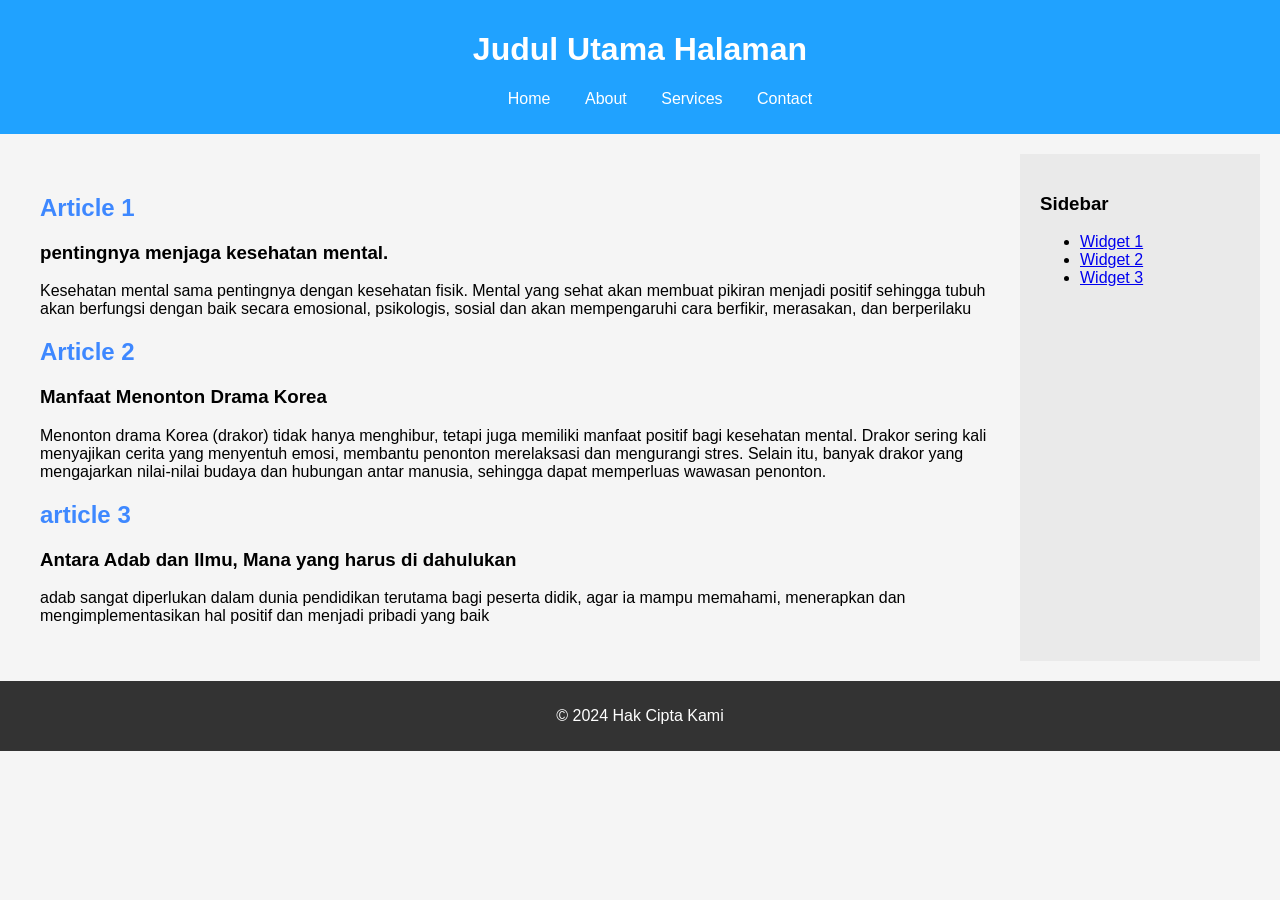
<file: pertemuan4.html>
<!DOCTYPE html>
<html lang="en">
<head>
    <meta charset="UTF-8">
    <meta name="viewport" content="width=device-width, initial-scale=1.0">
    <title>pertemuan4 </title>
</head>
<body>
    <!DOCTYPE html>
<html lang="id">
<head>
    <meta charset="UTF-8">
    <meta name="viewport" content="width=device-width, initial-scale=1.0">
    <link rel="stylesheet" href="pertemuan4.css">
    <title>Judul Utama Halaman</title>
</head>
<body>
    <header>
        <h1>Judul Utama Halaman</h1>
        <nav>
            <ul>
                <li><a href="#">Home</a></li>
                <li><a href="#">About</a></li>
                <li><a href="#">Services</a></li>
                <li><a href="#">Contact</a></li>
            </ul>
        </nav>
    </header>

    <main>
        <section class="articles">
            <article>
                <h2>Article 1</h2>
                <h1>pentingnya menjaga kesehatan mental.</h1>
                <p>
                    Kesehatan mental sama pentingnya dengan kesehatan fisik. Mental yang sehat akan membuat pikiran menjadi positif sehingga tubuh akan berfungsi dengan baik secara emosional, psikologis, sosial dan akan mempengaruhi cara berfikir, merasakan, dan berperilaku</p>
            </article>
            <article>
                <h2>Article 2</h2>
                <h1>Manfaat Menonton Drama Korea</h1>
                <p> 
                  Menonton drama Korea (drakor) tidak hanya menghibur, tetapi juga memiliki manfaat positif bagi kesehatan mental. Drakor sering kali menyajikan cerita yang menyentuh emosi, membantu penonton merelaksasi dan mengurangi stres. Selain itu, banyak drakor yang mengajarkan nilai-nilai budaya dan hubungan antar manusia, sehingga dapat memperluas wawasan penonton.</p>
            </article>
            <article>
                <h2> article 3</h2>
                <h1> Antara Adab dan Ilmu, Mana yang harus di dahulukan </h1>
                <p>adab sangat diperlukan dalam dunia pendidikan terutama bagi peserta didik, agar ia mampu memahami, menerapkan dan mengimplementasikan hal positif dan menjadi pribadi yang baik </p>
            </article>
            <!-- Saya mau menambahkan artikel lagi pak, tapi saya bingung :v -->
        </section>

        <aside class="sidebar">
            <h3>Sidebar</h3>
            <ul>
                <li><a href="https://rsudbendan.pekalongankota.go.id/berita/cara-menjaga-kesehatan-mental.html#:~:text=SAMA%20RS%20(SISARASA)-,CARA%20MENJAGA%20KESEHATAN%20MENTAL,-RSUD%20BENDAN">Widget 1</a></li>
                <li><a href="https://www.alodokter.com/manfaat-menonton-drama-korea-untuk-kesehatan-mental#:~:text=Ketahui%205%20Manfaat%20Menonton%20Drama%20Korea%20untuk%20Kesehatan%20Mental "> Widget 2</a></li>
                <li><a href="https://alazharasysyarifsumut.sch.id/antara-adab-dan-ilmu-mana-yang-harus-di-dahulukan/#:~:text=Informasi%20Terbaru-,Antara%20Adab%20dan%20Ilmu%2C%20Mana%20yang%20harus%20di%20dahulukan,-Agustus%2016%2C%202022">Widget 3</a></li>
            </ul>
        </aside>
    </main>

    <footer>
        <p>© 2024 Hak Cipta Kami</p>
    </footer>
</body>
</html>
</body>
</html>
</file>
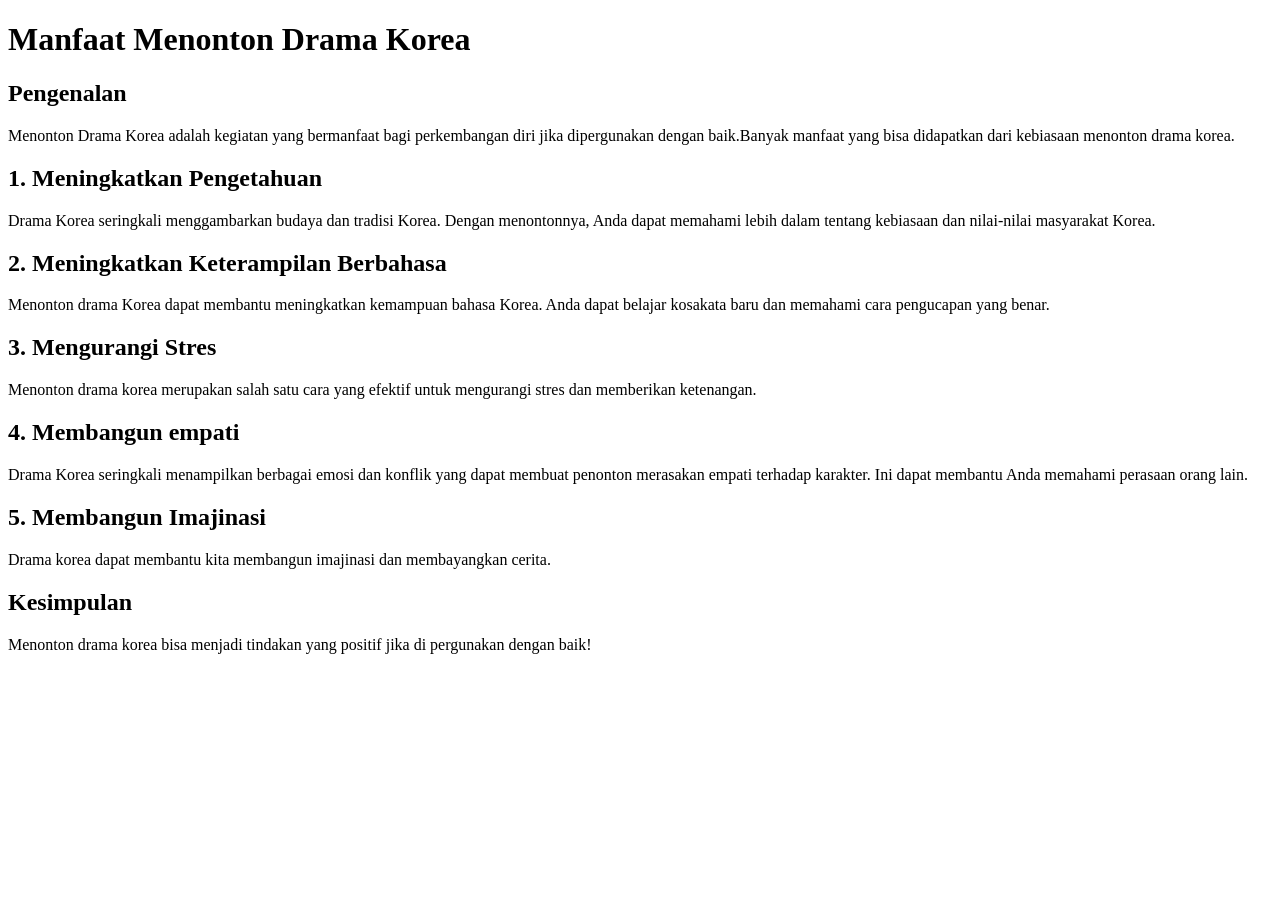
<file: Pertemuan1/dila.html>
<!DOCTYPE html>
<html lang="id">
<head>
    <meta charset="UTF-8">
    <meta name="viewport" content="width=device-width, initial-scale=1.0">
    <title>Manfaat Menonton Drama Korea</title>
</head>
<body>

<h1>Manfaat Menonton Drama Korea</h1>

<h2>Pengenalan</h2>
<p>Menonton Drama Korea adalah kegiatan yang bermanfaat bagi perkembangan diri jika dipergunakan dengan baik.Banyak manfaat yang bisa didapatkan dari kebiasaan menonton drama korea.</p>

<h2>1. Meningkatkan Pengetahuan</h2>
<p> Drama Korea seringkali menggambarkan budaya dan tradisi Korea. Dengan menontonnya, Anda dapat memahami lebih dalam tentang kebiasaan dan nilai-nilai masyarakat Korea.</p>

<h2>2. Meningkatkan Keterampilan Berbahasa</h2>
<p>Menonton drama Korea dapat membantu meningkatkan kemampuan bahasa Korea. Anda dapat belajar kosakata baru dan memahami cara pengucapan yang benar.</p>

<h2>3. Mengurangi Stres</h2>
<p>Menonton drama korea merupakan salah satu cara yang efektif untuk mengurangi stres dan memberikan ketenangan.</p>

<h2>4. Membangun empati</h2>
<p>Drama Korea seringkali menampilkan berbagai emosi dan konflik yang dapat membuat penonton merasakan empati terhadap karakter. Ini dapat membantu Anda memahami perasaan orang lain.</p>

<h2>5. Membangun Imajinasi</h2>
<p>Drama korea dapat membantu kita membangun imajinasi dan membayangkan cerita.</p>

<h2>Kesimpulan</h2>
<p>Menonton drama korea bisa menjadi tindakan yang positif jika di pergunakan dengan baik!</p>

</body>
</html>
</file>
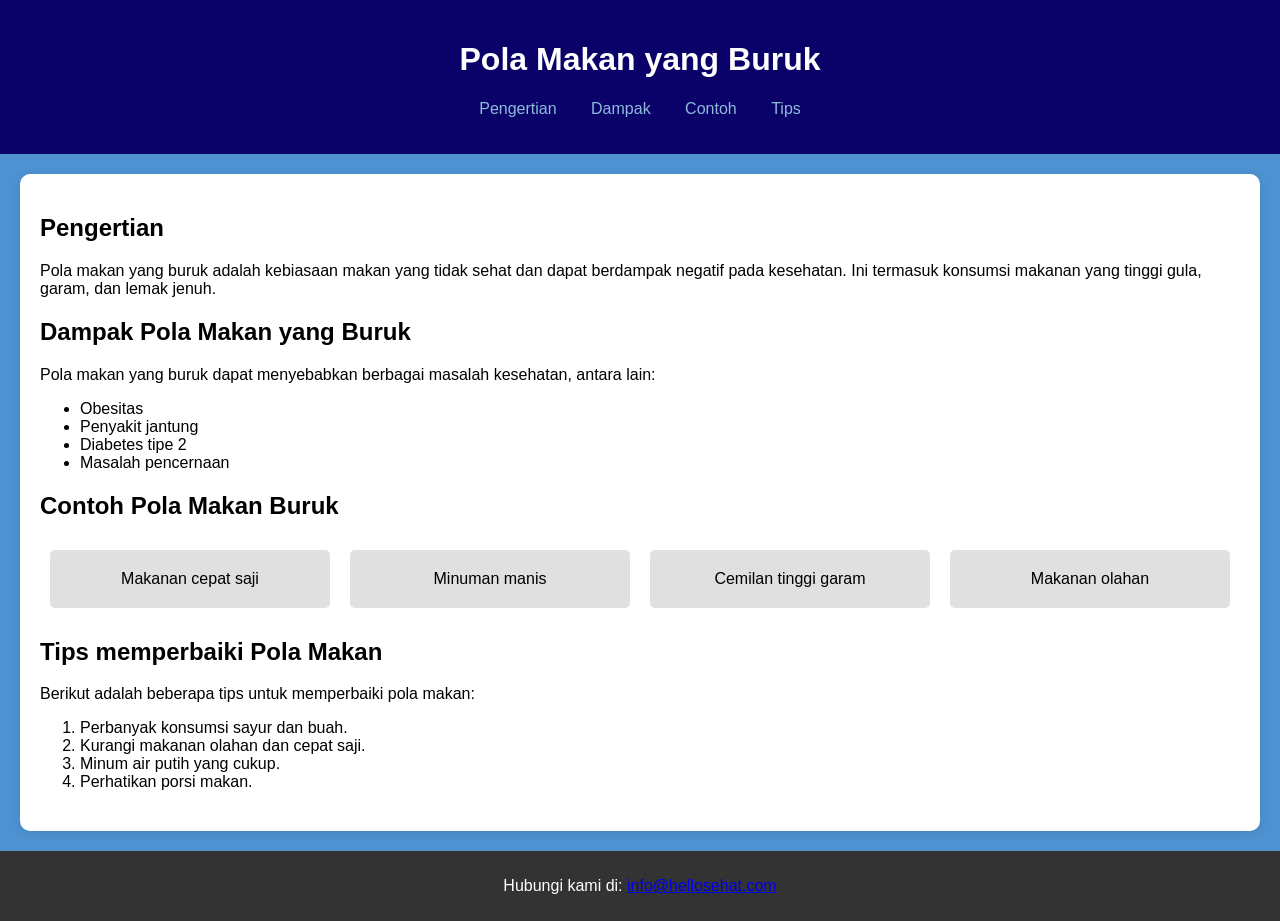
<file: pertemuan5/pertemuan5.html>
<!DOCTYPE html>
<html lang="id">
<head>
    <meta charset="UTF-8">
    <meta name="viewport" content="width=device-width, initial-scale=1.0">
    <title>Pola Makan yang Buruk</title>
</head>
<body>
    <header>
        <h1>Pola Makan yang Buruk</h1>
        <nav>
            <ul>
                <li><a href="https://www.halodoc.com/kesehatan/makanan-tidak-sehat?srsltid=AfmBOorbviV0F0XBVT4FQM6JbC3U7iFYrQ_XNf9_dApANOP4jBZ_J7Dq#:~:text=Makanan%20Tidak%20Sehat-,Makanan%20Tidak%20Sehat,-REVIEWED_BY%C2%A0">Pengertian</a></li>
                <li><a href="https://www.farmaku.com/artikel/pola-makan-tidak-teratur/#:~:text=Makan%20Tidak%20Teratur-,8,-Dampak%20Akibat%20Pola">Dampak</a></li>
                <li><a href="https://hellosehat.com/nutrisi/tips-makan-sehat/kebiasaan-makan-tidak-sehat-yang-harus-dihindari/#:~:text=Jarang%20Disadari,Setiawan%2C%20M.Kes.">Contoh </a></li>
                <li><a href="https://puskesmasmeninting-dikes.lombokbaratkab.go.id/artikel/7-tips-menerapkan-pola-makan-sehat-yang-mudah-dilakukan/#:~:text=Sehat%20yang%20Mudah-,Dilakukan,-Posting%20oleh%20puskesmasseselalobar">Tips</a></li>
            </ul>
        </nav>
    </header>

    <main>
        <section id="pengertian">
            <h2>Pengertian</h2>
            <p>Pola makan yang buruk adalah kebiasaan makan yang tidak sehat dan dapat berdampak negatif pada kesehatan. Ini termasuk konsumsi makanan yang tinggi gula, garam, dan lemak jenuh.</p>
        </section>

        <section id="dampak">
            <h2>Dampak Pola Makan yang Buruk</h2>
            <p>Pola makan yang buruk dapat menyebabkan berbagai masalah kesehatan, antara lain:</p>
            <ul>
                <li>Obesitas</li>
                <li>Penyakit jantung</li>
                <li>Diabetes tipe 2</li>
                <li>Masalah pencernaan</li>
            </ul>
        </section>

        <section id="contoh">
            <h2>Contoh Pola Makan Buruk</h2>
            <div class="flex-container">
                <div class="flex-item">Makanan cepat saji</div>
                <div
                class="flex-item">Minuman manis</div>
                <div class="flex-item">Cemilan tinggi garam</div>
                <div class="flex-item">Makanan olahan</div>
            </div>
        </section>

        <section id="tips">
            <h2>Tips memperbaiki Pola Makan</h2>
            <p>Berikut adalah beberapa tips untuk memperbaiki pola makan:</p>
            <ol>
                <li>Perbanyak konsumsi sayur dan buah.</li>
                <li>Kurangi makanan olahan dan cepat saji.</li>
                <li>Minum air putih yang cukup.</li>
                <li>Perhatikan porsi makan.</li>
            </ol>
        </section>
    </main>
    <link rel="stylesheet" href="pertemuan5.css">
    <footer>
        <p>Hubungi kami di: <a href="https://hellosehat.com/">info@hellosehat.com</a></p>
    </footer>
</body>
</html>
</file>
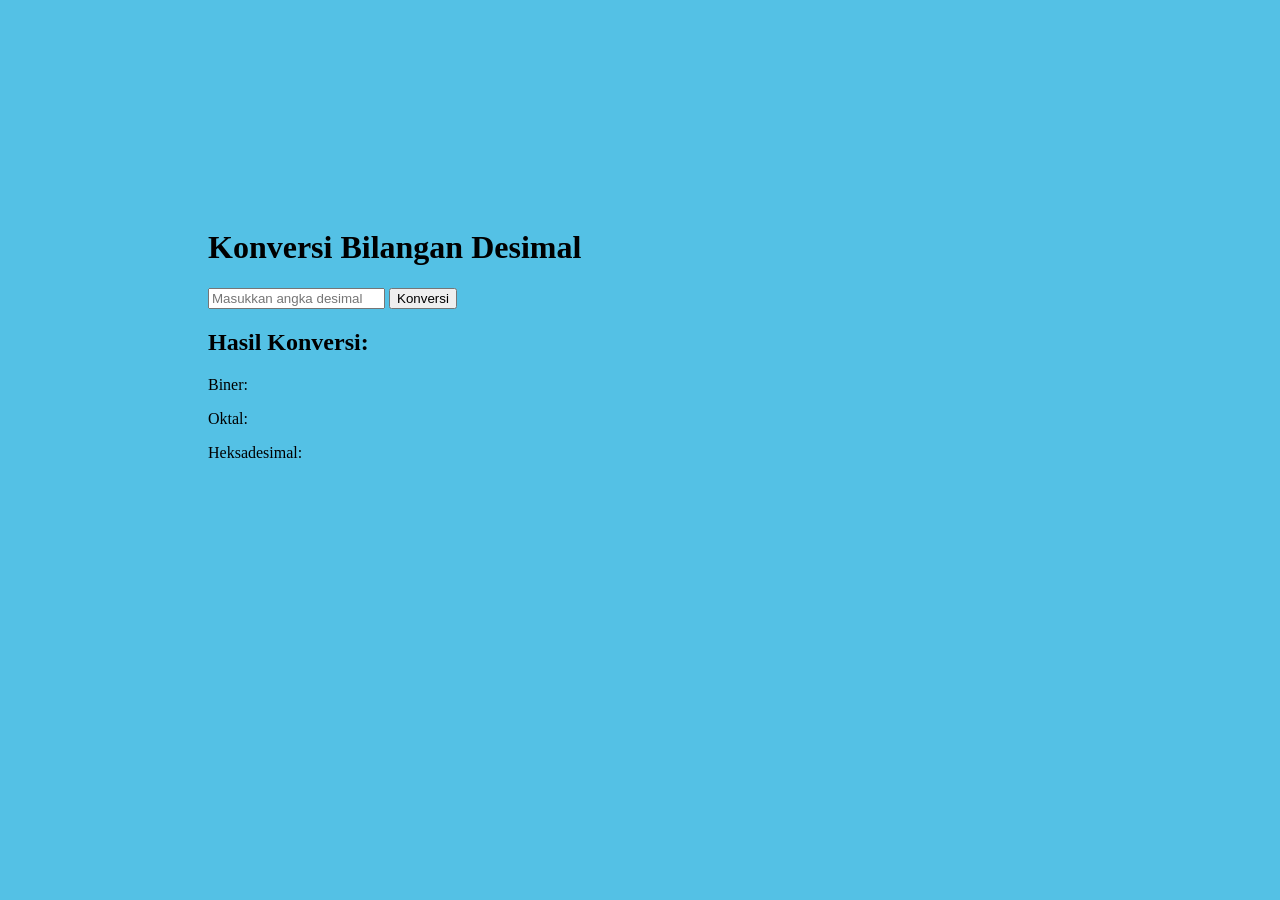
<file: Pertemuan9/pertemuan9.html>
<!DOCTYPE html>
<html lang="id">
<head>
    <meta charset="UTF-8" />
    <title>Konversi ala Dila</title>
    <link rel="stylesheet" href="pertemuan9.css">
    <script>
        function convert() {
            const input = document.getElementById("decimalInput").value.trim();
            const resultDiv = document.getElementById("resultDiv");

            // Validate input: non-empty numeric string of digits only.
            if (!/^\d+$/.test(input)) {
                resultDiv.innerHTML = "<p class='error'>This page says, masukkan angka yang benar!.</p>";
                clearOutputs();
                return;
            }

            const decimal = parseInt(input, 10);
            if (isNaN(decimal)) {
                resultDiv.innerHTML = "<p class='error'> This page says, masukkan angka yang benar!.</p>";
                clearOutputs();
                return;
            }

            resultDiv.innerHTML = "";
            document.getElementById("binaryOutput").innerText = decimal.toString(2);
            document.getElementById("octalOutput").innerText = decimal.toString(8);
            document.getElementById("hexOutput").innerText = decimal.toString(16).toUpperCase();
        }

        function clearOutputs() {
            document.getElementById("binaryOutput").innerText = "";
            document.getElementById("octalOutput").innerText = "";
            document.getElementById("hexOutput").innerText = "";
        }
    </script>
</head>
<body>
    <h1>Konversi Bilangan Desimal</h1>
    <input type="text" id="decimalInput" placeholder="Masukkan angka desimal" />
    <button onclick="convert()">Konversi</button>
    <div id="resultDiv"></div>
    <h2>Hasil Konversi:</h2>
    <p>Biner: <span id="binaryOutput"></span></p>
    <p>Oktal: <span id="octalOutput"></span></p>
    <p>Heksadesimal: <span id="hexOutput"></span></p>
</body>
</html>
</file>
<file: pertemuan4.css>
body {
    font-family: Arial, sans-serif;
    margin: 0;
    background-color: #f5f5f5;
}
h2 {
    color: rgb(62, 136, 255)
}
h1 {
    cursor: pointer;
}
header {
    background-color: #20a2ff;
    color: white;
    text-align: center;
    padding: 10px 0;
}
s
nav ul {
    list-style-type: none;
    padding: 0;
}

nav ul li {
    display: inline;
    margin: 0 15px;
}

nav ul li a {
    color: white;
    text-decoration: none;
}

nav ul li a:hover {
    text-decoration: underline;
}

main {
    display: flex;
    margin: 20px;
}

.articles {
    flex: 1;
    padding: 20px;
}

.sidebar {
    width: 200px;
    padding: 20px;
    background-color: #eaeaea;
}

footer {
    text-align: center;
    padding: 10px 0;
    background-color: #333;
    color: white;
}
</file>
<file: pertemuan5/pertemuan5.css>
* {
    box-sizing: border-box;
}

body {
    font-family: 'Arial', sans-serif;
    margin: 0;
    padding: 0;
    background-color: #4e92d2;
}

header {
    background: #0a0269;
    color: white;
    padding: 20px;
    text-align: center;
}

nav ul {
    list-style-type: none;
    padding: 0;
}

nav ul li {
    display: inline;
    margin: 0 15px;
}

nav ul li a {
    color: rgb(141, 188, 217);
    text-decoration: none;
}

main {
    padding: 20px;
    margin: 20px;
    background: rgb(255, 255, 255);
    border-radius: 10px;
    border-style:outset 10px;
    box-shadow: 0 2px 10px rgba(0, 0, 0, 0.1);
}

section {
    margin-bottom: 20px;
}

.flex-container {
    display: flex;
    justify-content: space-around;
    flex-wrap: wrap;
    margin: 10px 0;
}

.flex-item {
    background: #e0e0e0;
    padding: 20px;
    margin: 10px;
    border-radius: 5px;
    flex: 1 1 150px;
    text-align: center;
}

footer {
    text-align: center;
    padding: 10px;
    background: #333;
    color: white;
    position: relative;
    bottom: 0;
    width : 10;
}
</file>
<file: Pertemuan9/pertemuan9.css>
body {
    background-color: rgb(84, 193, 229);
    padding: 200px;
}
</file>
